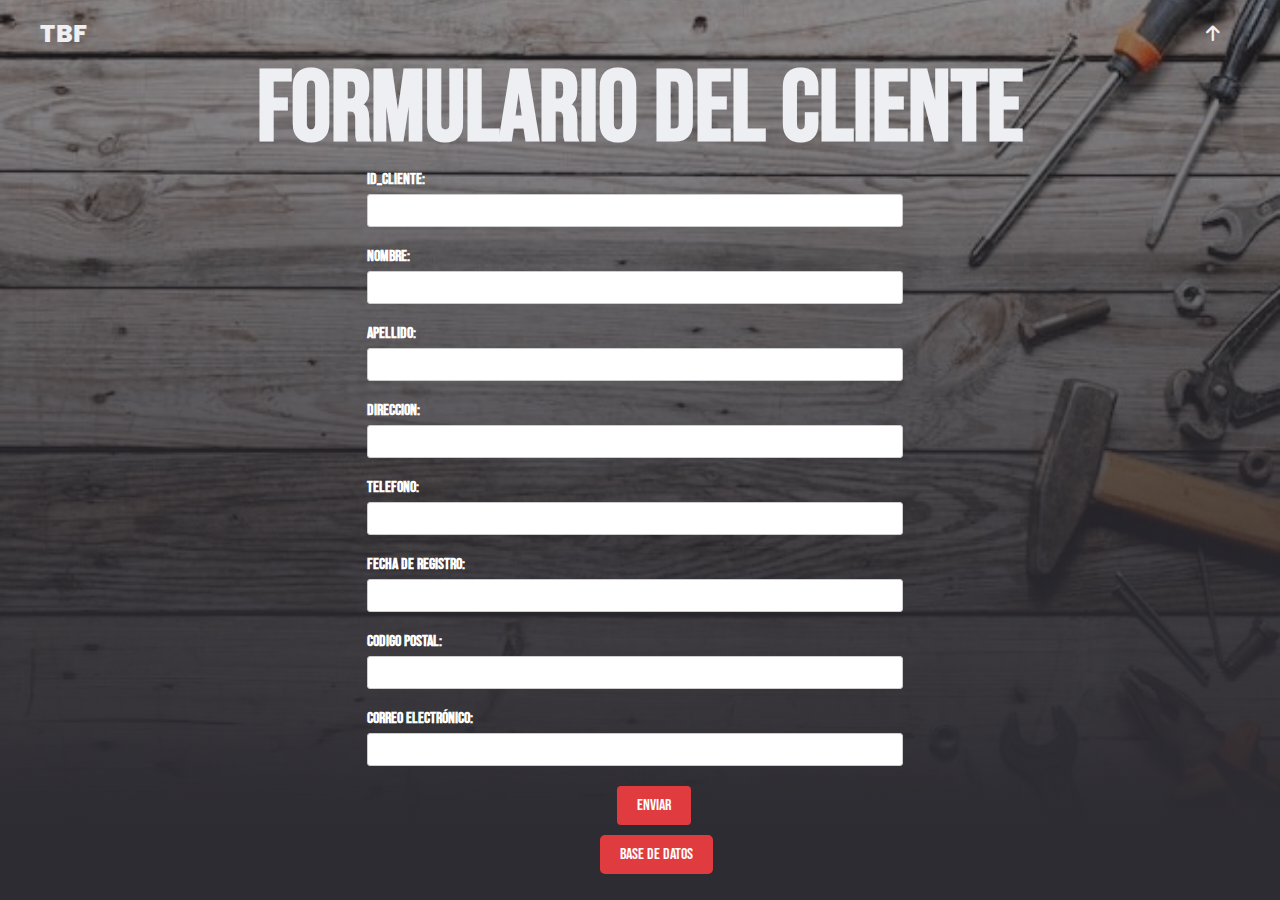
<file: formulario1.html>
<!DOCTYPE html>
<html lang="en">
<head>
    <meta charset="UTF-8">
    <meta name="viewport" content="width=device-width, initial-scale=1.0">
    <title>CLIENTES</title>
    <link rel="stylesheet" href="formularios.css">
</head>
<body>
    <header class="header">
    <link rel="stylesheet" href="https://cdnjs.cloudflare.com/ajax/libs/font-awesome/6.0.0-beta3/css/all.min.css">

        <div class="menu container">
            <a href="#" class="logo">TBF</a>
            <input type="checkbox" id="menu">
            <label for="menu">
                <img src="img/menu.png" class="menu-icono" alt="Logo">
            </label>
            <nav class="navbar">
                <ul>
                    <li><a href="index.html" class="regresar-inicio"><i class="fas fa-arrow-up"></i></a></li></ul>
                </ul>
            </nav>
        </div>

        <div class="header-content container">
            <div class="header-txt">

      <h1>Formulario del Cliente</h1>
        <form>
        <div class="form-group">
                <label for="id_cliente">ID_cliente:</label>
                <input type="text" id="id_cliente" name="id_cliente" required>
            </div>

            <div class="form-group">
                <label for="nombre">Nombre:</label>
                <input type="text" id="nombre" name="nombre" required>
            </div>

            <div class="form-group">
                <label for="apellido">Apellido:</label>
                <input type="text" id="apellido" name="apellido" required>
            </div>
            
            <div class="form-group">
                <label for="direccion">Direccion:</label>
                <input type="text" id="direccion" name="direccion" required>
            </div>

            <div class="form-group">
                <label for="telefono">Telefono:</label>
                <input type="text" id="telefono" name="telefono" required>
            </div>

            <div class="form-group">
                <label for="fechaderegistro">Fecha de Registro:</label>
                <input type="text" id="fechaderegistro" name="fechaderegistro" required>
            </div>

            <div class="form-group">
                <label for="codigopostal">Codigo Postal:</label>
                <input type="text" id="codigopostal" name="codigopostal" required>
            </div>

            <div class="form-group">
                <label for="email">Correo Electrónico:</label>
                <input type="email" id="email" name="email" required>
            </div>

    

            <button type="submit">Enviar</button>
        </form>

        </div>
    </header>

    <a href="#" id="mostrar-imagen">BASE DE DATOS</a>
    
    <div id="overlay" class="overlay">
        <div class="imagen-popup">
            <img src="img/base.png" alt="Imagen Superpuesta">
            <span id="cerrar-imagen" class="cerrar-imagen">×</span>
        </div>
    </div>

     <script src="js/imagen.js"></script>
</body>
</html>
</file>
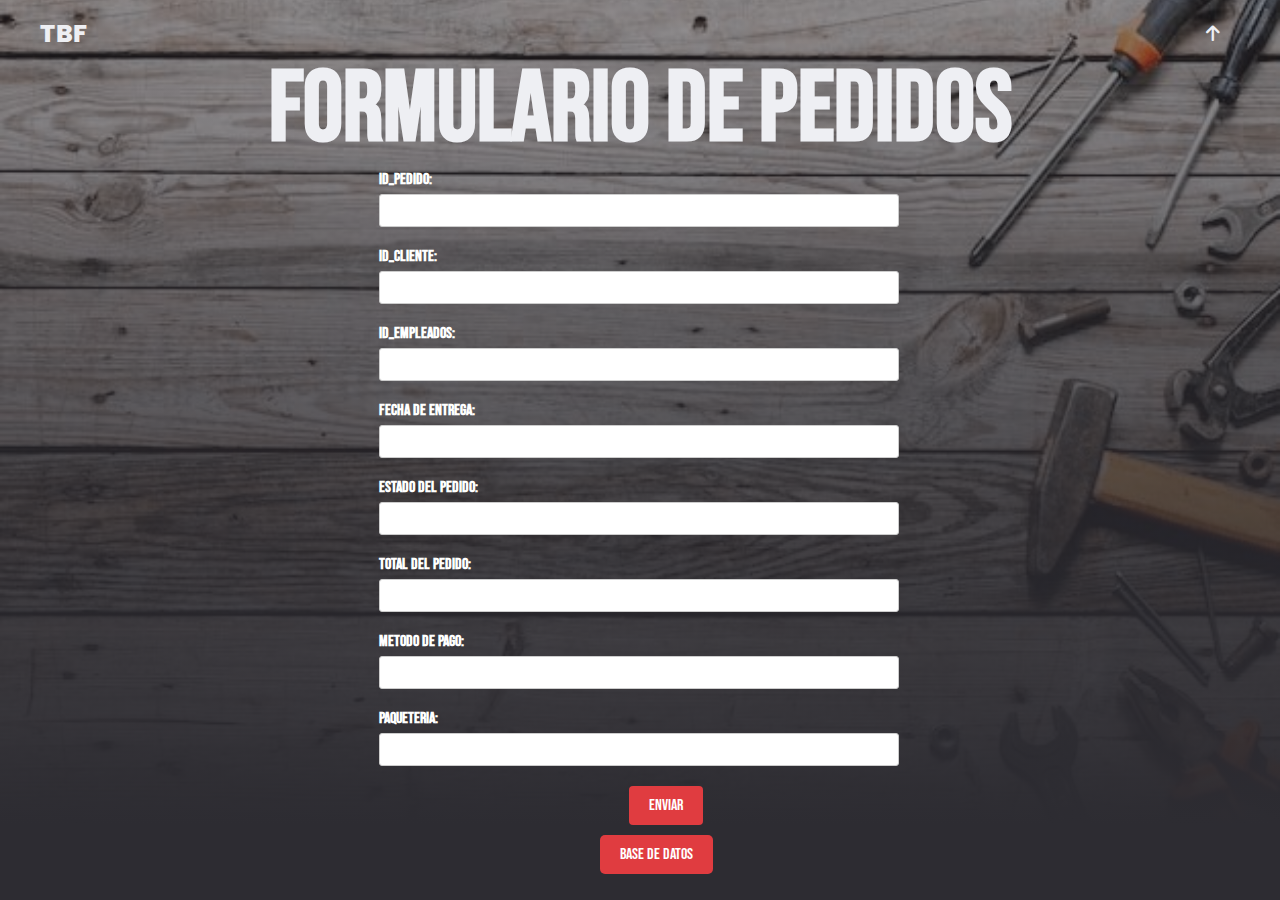
<file: formulario2.html>
<!DOCTYPE html>
<html lang="en">
<head>
    <meta charset="UTF-8">
    <meta name="viewport" content="width=device-width, initial-scale=1.0">
    <title>PEDIDOS</title>
    <link rel="stylesheet" href="formularios.css">
</head>
<body>
    <header class="header">
    <link rel="stylesheet" href="https://cdnjs.cloudflare.com/ajax/libs/font-awesome/6.0.0-beta3/css/all.min.css">

        <div class="menu container">
            <a href="#" class="logo">TBF</a>
            <input type="checkbox" id="menu">
            <label for="menu">
                <img src="img/menu.png" class="menu-icono" alt="Logo">
            </label>
            <nav class="navbar">
                <ul>
                    <li><a href="index.html" class="regresar-inicio"><i class="fas fa-arrow-up"></i></a></li></ul>
                </ul>
            </nav>
        </div>

        <div class="header-content container">
            <div class="header-txt">

      <h1>Formulario de Pedidos</h1>
        <form>
        <div class="form-group">
                <label for="id_pedido">ID_Pedido:</label>
                <input type="text" id="id_pedido" name="id_pedido" required>
            </div>

            <div class="form-group">
                <label for="id_cliente">ID_cliente:</label>
                <input type="text" id="id_cliente" name="id_cliente" required>
            </div>

            <div class="form-group">
                <label for="id_empleados">ID_Empleados:</label>
                <input type="text" id="id_empleados" name="id_empleados" required>
            </div>
            
            <div class="form-group">
                <label for="fechaEntrega">Fecha de Entrega:</label>
                <input type="text" id="fechaEntrega" name="fechaEntrega" required>
            </div>

            <div class="form-group">
                <label for="estadodelpedido">Estado del pedido:</label>
                <input type="text" id="estadodelpedido" name="estadodelpedido" required>
            </div>

            <div class="form-group">
                <label for="totaldelpedido">Total del Pedido:</label>
                <input type="text" id="totaldelpedido" name="totaldelpedido" required>
            </div>

            <div class="form-group">
                <label for="metododepago">Metodo de Pago:</label>
                <input type="text" id="metododepago" name="metododepago" required>
            </div>

            <div class="form-group">
                <label for="paqueteria">Paqueteria:</label>
                <input type="text" id="paqueteria" name="paqueteria" required>
            </div>

    

            <button type="submit">Enviar</button>
        </form>

        </div>
    </header>

    <a href="#" id="mostrar-imagen">BASE DE DATOS</a>
    
    <div id="overlay" class="overlay">
        <div class="imagen-popup">
            <img src="img/base2.png" alt="Imagen Superpuesta">
            <span id="cerrar-imagen" class="cerrar-imagen">×</span>
        </div>
    </div>

     <script src="js/imagen.js"></script>
</body>
</html>
</file>
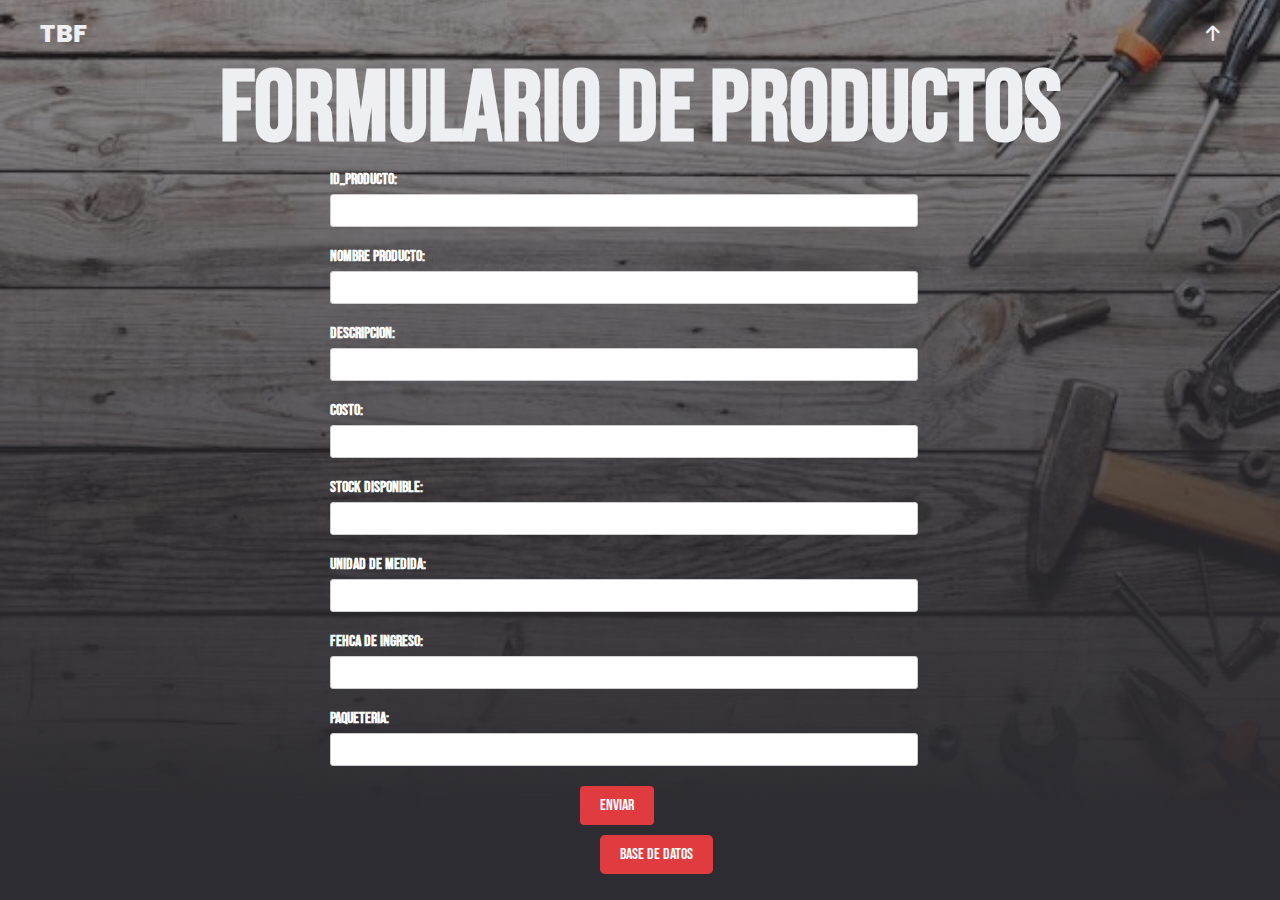
<file: formulario3.html>
<!DOCTYPE html>
<html lang="en">
<head>
    <meta charset="UTF-8">
    <meta name="viewport" content="width=device-width, initial-scale=1.0">
    <title>PEDIDOS</title>
    <link rel="stylesheet" href="formularios.css">
</head>
<body>
    <header class="header">
    <link rel="stylesheet" href="https://cdnjs.cloudflare.com/ajax/libs/font-awesome/6.0.0-beta3/css/all.min.css">

        <div class="menu container">
            <a href="#" class="logo">TBF</a>
            <input type="checkbox" id="menu">
            <label for="menu">
                <img src="img/menu.png" class="menu-icono" alt="Logo">
            </label>
            <nav class="navbar">
                <ul>
                    <li><a href="index.html" class="regresar-inicio"><i class="fas fa-arrow-up"></i></a></li></ul>
                </ul>
            </nav>
        </div>

        <div class="header-content container">
            <div class="header-txt">

      <h1>Formulario de Productos</h1>
        <form>
        <div class="form-group">
                <label for="id_producto">id_Producto:</label>
                <input type="text" id="id_producto" name="id_producto" required>
            </div>

            <div class="form-group">
                <label for="NombreProducto">Nombre Producto:</label>
                <input type="text" id="NombreProducto" name="NombreProducto" required>
            </div>

            <div class="form-group">
                <label for="Descripcion">Descripcion:</label>
                <input type="text" id="Descripcion" name="Descripcion" required>
            </div>
            
            <div class="form-group">
                <label for="Costo">Costo:</label>
                <input type="text" id="Costo" name="Costo" required>
            </div>

            <div class="form-group">
                <label for="stock">Stock disponible:</label>
                <input type="text" id="stock" name="stock" required>
            </div>

            <div class="form-group">
                <label for="UnidadDeMedida">Unidad De Medida:</label>
                <input type="text" id="UnidadDeMedida" name="UnidadDeMedida" required>
            </div>

            <div class="form-group">
                <label for="FehcaDeIngreso">Fehca De Ingreso:</label>
                <input type="text" id="FehcaDeIngreso" name="FehcaDeIngreso" required>
            </div>

            <div class="form-group">
                <label for="paqueteria">Paqueteria:</label>
                <input type="text" id="paqueteria" name="paqueteria" required>
            </div>

    

            <button type="submit">Enviar</button>
        </form>

        </div>
    </header>

    <a href="#" id="mostrar-imagen">BASE DE DATOS</a>
    
    <div id="overlay" class="overlay">
        <div class="imagen-popup">
            <img src="img/base3.png" alt="Imagen Superpuesta">
            <span id="cerrar-imagen" class="cerrar-imagen">×</span>
        </div>
    </div>

     <script src="js/imagen.js"></script>
</body>
</html>
</file>
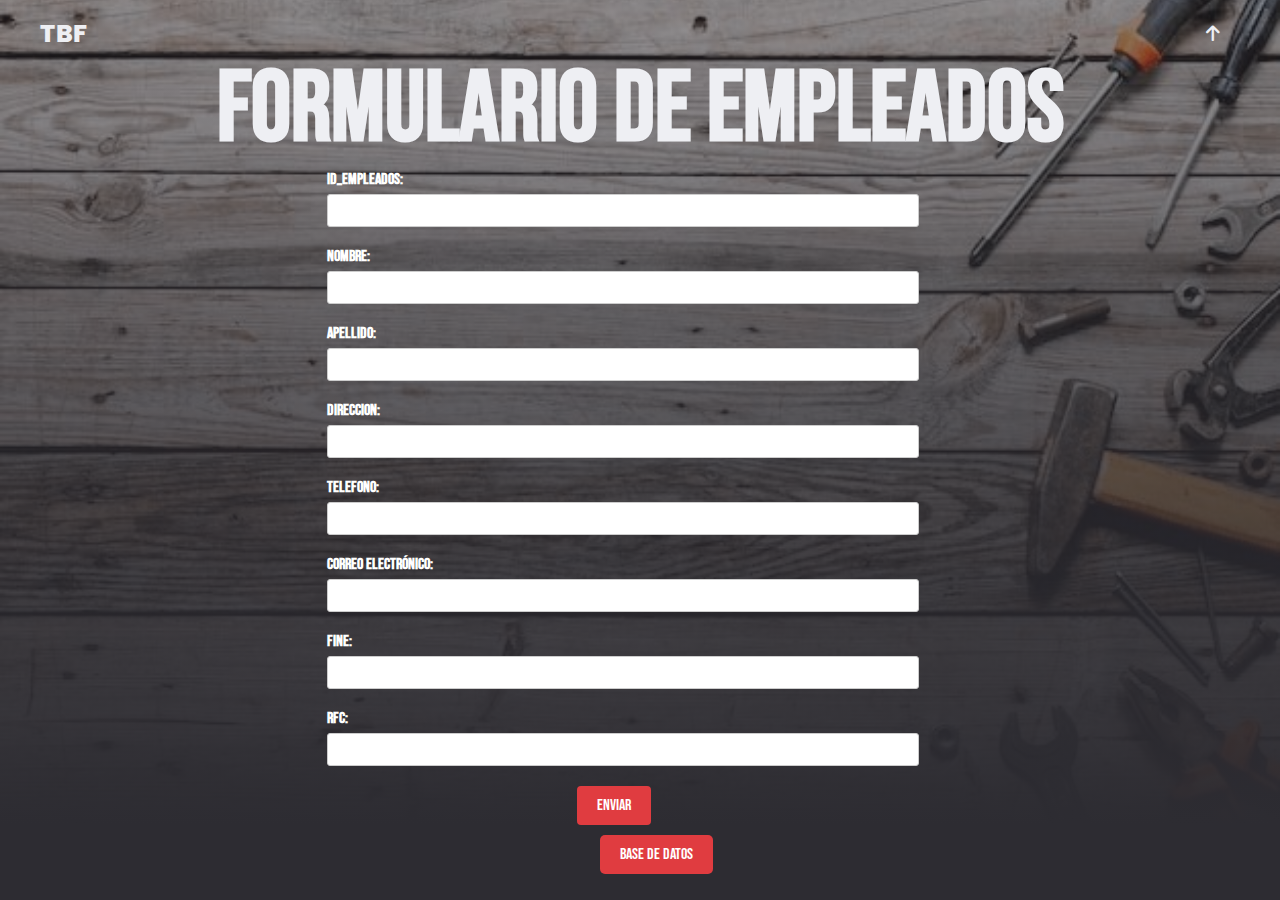
<file: formulario4.html>
<!DOCTYPE html>
<html lang="en">
<head>
    <meta charset="UTF-8">
    <meta name="viewport" content="width=device-width, initial-scale=1.0">
    <title>PEDIDOS</title>
    <link rel="stylesheet" href="formularios.css">
</head>
<body>
    <header class="header">
    <link rel="stylesheet" href="https://cdnjs.cloudflare.com/ajax/libs/font-awesome/6.0.0-beta3/css/all.min.css">

        <div class="menu container">
            <a href="#" class="logo">TBF</a>
            <input type="checkbox" id="menu">
            <label for="menu">
                <img src="img/menu.png" class="menu-icono" alt="Logo">
            </label>
            <nav class="navbar">
                <ul>
                    <li><a href="index.html" class="regresar-inicio"><i class="fas fa-arrow-up"></i></a></li></ul>
                </ul>
            </nav>
        </div>

        <div class="header-content container">
            <div class="header-txt">

      <h1>Formulario de Empleados</h1>
        <form>
        <div class="form-group">
                <label for="ID_Empleados">ID_Empleados:</label>
                <input type="text" id="ID_Empleados" name="ID_Empleados" required>
            </div>

            <div class="form-group">
                <label for="nombre">Nombre:</label>
                <input type="text" id="nombre" name="nombre" required>
            </div>

            <div class="form-group">
                <label for="apellido">Apellido:</label>
                <input type="text" id="apellido" name="apellido" required>
            </div>
            
            <div class="form-group">
                <label for="direccion">Direccion:</label>
                <input type="text" id="direccion" name="direccion" required>
            </div>

            <div class="form-group">
                <label for="telefono">Telefono:</label>
                <input type="text" id="telefono" name="telefono" required>
            </div>

            <div class="form-group">
                <label for="email">Correo Electrónico:</label>
                <input type="email" id="email" name="email" required>
            </div>

            <div class="form-group">
                <label for="INE">Fine:</label>
                <input type="text" id="INE" name="INE" required>
            </div>

            <div class="form-group">
                <label for="rfc">rfc:</label>
                <input type="text" id="rfc" name="rfc" required>
            </div>

    

            <button type="submit">Enviar</button>
        </form>

        </div>
    </header>

    <a href="#" id="mostrar-imagen">BASE DE DATOS</a>
    
    <div id="overlay" class="overlay">
        <div class="imagen-popup">
            <img src="img/base4.png" alt="Imagen Superpuesta">
            <span id="cerrar-imagen" class="cerrar-imagen">×</span>
        </div>
    </div>

     <script src="js/imagen.js"></script>
</body>
</html>
</file>
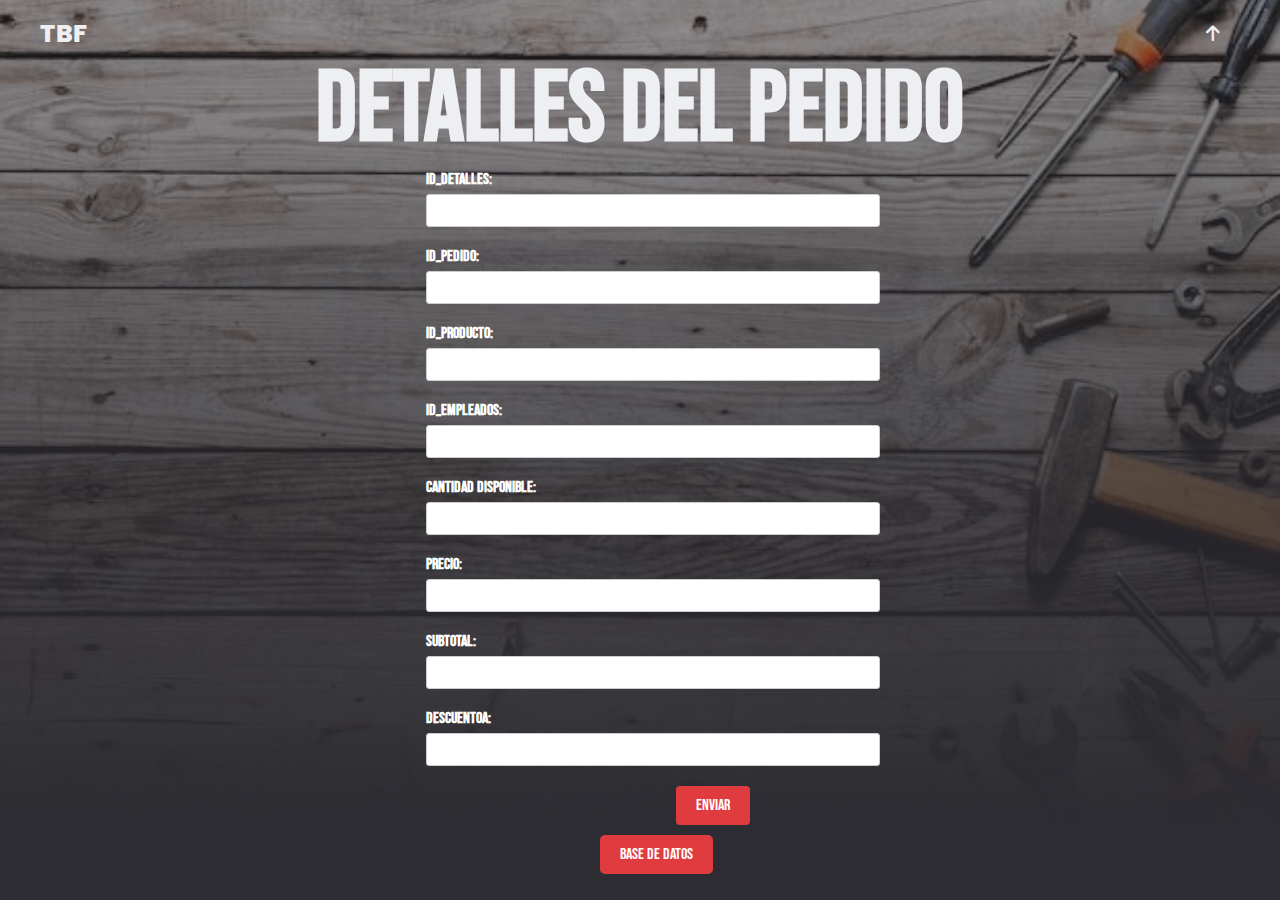
<file: formulario5.html>
<!DOCTYPE html>
<html lang="en">
<head>
    <meta charset="UTF-8">
    <meta name="viewport" content="width=device-width, initial-scale=1.0">
    <title>PEDIDOS</title>
    <link rel="stylesheet" href="formularios.css">
</head>
<body>
    <header class="header">
    <link rel="stylesheet" href="https://cdnjs.cloudflare.com/ajax/libs/font-awesome/6.0.0-beta3/css/all.min.css">

        <div class="menu container">
            <a href="#" class="logo">TBF</a>
            <input type="checkbox" id="menu">
            <label for="menu">
                <img src="img/menu.png" class="menu-icono" alt="Logo">
            </label>
            <nav class="navbar">
                <ul>
                    <li><a href="index.html" class="regresar-inicio"><i class="fas fa-arrow-up"></i></a></li></ul>
                </ul>
            </nav>
        </div>

        <div class="header-content container">
            <div class="header-txt">

      <h1>DETALLES DEL PEDIDO</h1>
        <form>
        <div class="form-group">
                <label for="id_Detalles">id_Detalles:</label>
                <input type="text" id="id_Detalles" name="id_Detalles" required>
            </div>

            <div class="form-group">
                <label for="id_pedido">ID_Pedido:</label>
                <input type="text" id="id_pedido" name="id_pedido" required>
            </div>

            <div class="form-group">
                <label for="id_producto">id_Producto:</label>
                <input type="text" id="id_producto" name="id_producto" required>
            </div>

            <div class="form-group">
                <label for="ID_Empleados">ID_Empleados:</label>
                <input type="text" id="ID_Empleados" name="ID_Empleados" required>
            </div>

            <div class="form-group">
                <label for="Cantidad">Cantidad disponible:</label>
                <input type="text" id="Cantidad" name="Cantidad" required>
            </div>

            <div class="form-group">
                <label for="Precio">Precio:</label>
                <input type="text" id="Precio" name="Precio" required>
            </div>

            <div class="form-group">
                <label for="SubTotal">subtotal:</label>
                <input type="text" id="SubTotal" name="SubTotal" required>
            </div>

            <div class="form-group">
                <label for="Descuentoa">Descuentoa:</label>
                <input type="text" id="Descuentoa" name="Descuentoa" required>
            </div>

    

            <button type="submit">Enviar</button>
        </form>

        </div>
    </header>

    <a href="#" id="mostrar-imagen">BASE DE DATOS</a>
    
    <div id="overlay" class="overlay">
        <div class="imagen-popup">
            <img src="img/base5.png" alt="Imagen Superpuesta">
            <span id="cerrar-imagen" class="cerrar-imagen">×</span>
        </div>
    </div>

     <script src="js/imagen.js"></script>
</body>
</html>
</file>
<file: formularios.css>
@import url('https://fonts.googleapis.com/css2?family=Bebas+Neue&family=Poppins:wght@400;500;600;700;800&display=swap');
/*
font-family: 'Bebas Neue', sans-serif;
font-family: 'Poppins', sans-serif;
*/

* {
    margin: 0;
    padding: 0;
    box-sizing: border-box;
    text-decoration: none;
    list-style: none;
}

body {
    font-family: 'Poppins', sans-serif;
    background-color: #2D2C32;
}

.container {
    max-width: 1200px;
    margin: 0 auto;
}

.header {
    background: linear-gradient(180deg,
            rgb(43, 42, 48, 0.5) 0%,
            rgb(45, 44, 50, 1) 100%),
        url(img/si.jpg);
    background-position: center center;
    background-repeat: no-repeat;
    background-size: cover;
    display: flex;
    align-items: center;
    min-height: 70vh;
}

.menu {
    position: absolute;
    top: 0;
    left: 0;
    right: 0;
    display: flex;
    align-items: center;
    justify-content: space-between;
}

.logo {
    color: #EEEFF3;
    font-size: 25px;
    font-weight: 800;
}


.menu .navbar ul li {
    position: relative;
    float: left;
}

.menu .navbar ul li a {
    font-size: 18px;
    padding: 20px;
    color: #EEEFF3;
    display: block;
    font-weight: 600;
}

.menu .navbar ul li a:hover {
    color: #E03C40;
}

#menu {
    display: none;
}

.menu-icono {
    width: 25px;
}

.menu label {
    cursor: pointer;
    display: none;
}


.header-txt h1 {
    margin-top: 50px;
    font-size: 100px;
    color: #EEEFF3;
    font-family: 'Bebas Neue', cursive;
}

.header-txt p {
    font-size: 16px;
    color: #DADADA;
}

/*FORM*/

form {
    text-align: left;
}

.form-group {
    margin-bottom: 20px;
}

label {
    display: block;
    margin-bottom: 5px;
    color: #ffffff;
    font-weight: bold;
    font-family: 'Bebas Neue', cursive;
    margin-left: 110px;
}

input[type="text"],
input[type="email"],
textarea {
    width: 70%;
    padding: 10px;
    border: 1px solid #ccc;
    border-radius: 3px;
    font-size: 10px;
    margin-left: 110px;
}

textarea {
    resize: vertical;
    min-height: 100px;
}

button {
    background-color: #E03C40;
    color: #fff;
    border: none;
    border-radius: 4px;
    padding: 10px 20px;
    font-size: 16px;
    cursor: pointer;
    margin-left: 360px;
    font-family: 'Bebas Neue', cursive;
}

button:hover {
    background-color: #f06d6f;
}

/*BASE DE DATOS IMAGENES*/

.overlay {
    display: none;
    position: fixed;
    top: 0;
    left: 0;
    width: 100%;
    height: 100%;
    background-color: rgba(0, 0, 0, 0.7);
    z-index: 999;
}

.imagen-popup {
    position: absolute;
    top: 50%;
    left: 50%;
    transform: translate(-50%, -50%);
    background-color: #fff;
    padding: 20px;
    text-align: center;
    box-shadow: 0 0 10px rgba(0, 0, 0, 0.5);
}

.imagen-popup img {
    max-width: 100%;
    max-height: 80vh;
}

.cerrar-imagen {
    position: absolute;
    top: 10px;
    right: 10px;
    font-size: 24px;
    cursor: pointer;
}

/*ENLAZE*/

#mostrar-imagen {
    display: inline-block;
    padding: 10px 20px;
    background-color: #E03C40;
    color: #fff;
    text-decoration: none;
    border-radius: 5px;
    font-size: 16px;
    margin: 0 auto; /* Centra horizontalmente */
    text-align: center;
    transition: background-color 0.3s ease; /* Efecto de transición al pasar el mouse */
    font-family: 'Bebas Neue', cursive;
    margin-left: 600px;
    margin-top: 10px;
}
</file>
